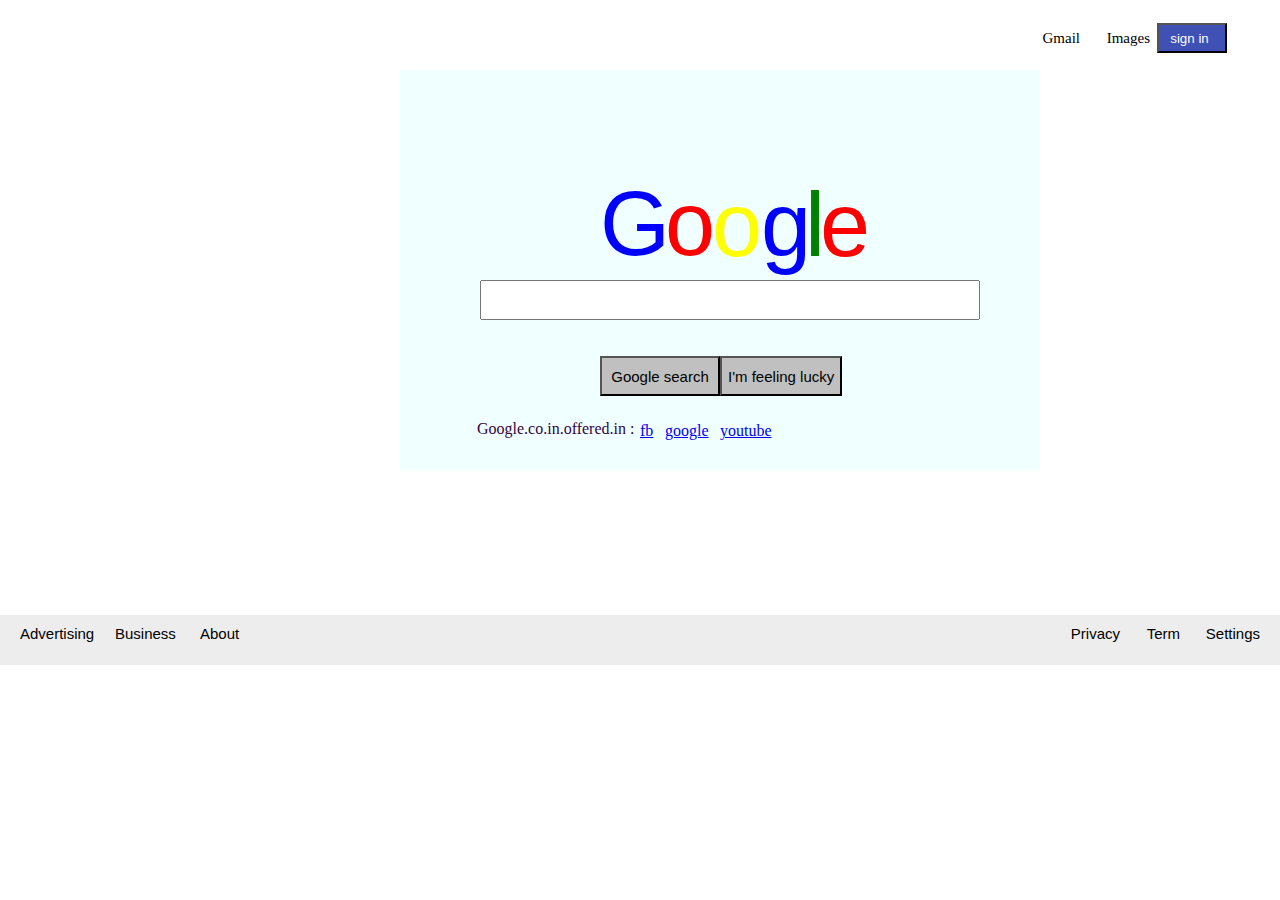
<file: index.html>
<html>
<head>
  <title>google</title>
  <link rel="stylesheet"  href="goo/css/google.css"/>
</head>
<body>
<div id="viewport">
  <div class="topbox">
    <div class="word1">Gmail</div>
    <div class="word2">Images</div>
    <button id="b-top"  type="button">sign in </button> </div>

    <div class="centerdiv">
    <div class="LETTER1">G</div>
    <div class="LETTER2">o</div>
    <div class="LETTER3">o</div>
    <div class="LETTER4">g</div>
    <div class="LETTER5">l</div>
    <div class="LETTER6">e</div>
    <div class="box">
      <form>
      <input id="sbox" title="text" name="name">
    </form>
    <div class="button-1">
      <button id="b1" type="button">Google search</button>
    </div>
    <div class="button-2">
      <button id="b2" type="button">I'm feeling lucky</button>
    </div>
    </div>
    <div class="links">
      <div class="con-1"> Google.co.in.offered.in :</div>
      <div id="fb" ><a href="https://www.facebook.com/" >fb</div>
      <div id="google"><a href="https://www.google.co.in/">google</div>
      <div id="youtube"><a href=" https://www.youtube.com/">youtube</div>
  </div>
  </div>
    <div class="bottombox">
    <div class="bword1">Advertising</div>
    <div class="bword2">Business</div>
    <div class="bword3">About</div>
    <div class="bword4">Privacy</div>
    <div class="bword5">Term</div>
    <div class="bword6">Settings</div>
  </div>
</div>
</body>
</html>
</file>
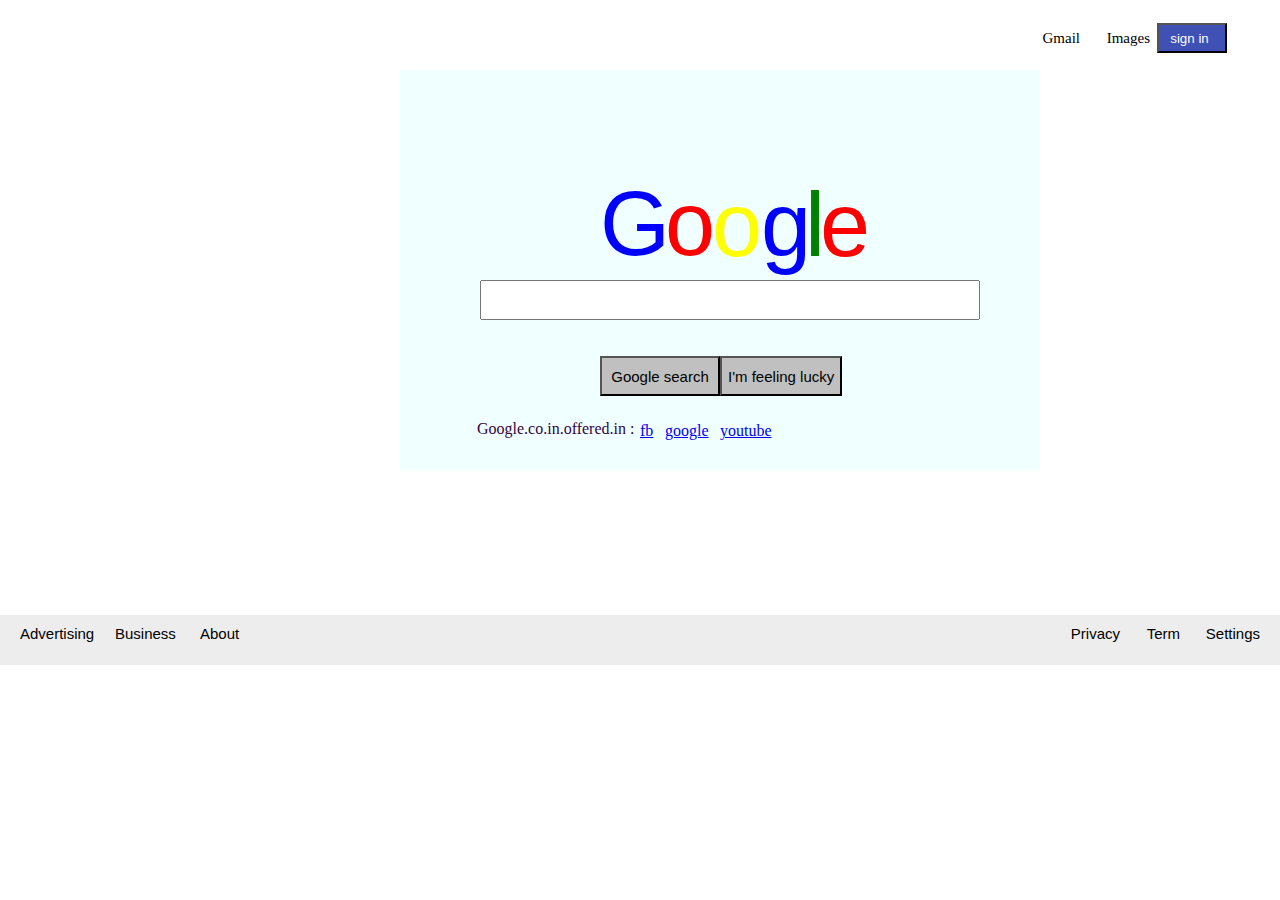
<file: goo/html/google-mainpage.html>
<html>
<head>
  <title>google</title>
  <link rel="stylesheet"  href="../css/google.css"/>
</head>
<body>
<div id="viewport">
  <div class="topbox">
    <div class="word1">Gmail</div>
    <div class="word2">Images</div>
    <button id="b-top"  type="button">sign in </button> </div>

    <div class="centerdiv">
    <div class="LETTER1">G</div>
    <div class="LETTER2">o</div>
    <div class="LETTER3">o</div>
    <div class="LETTER4">g</div>
    <div class="LETTER5">l</div>
    <div class="LETTER6">e</div>
    <div class="box">
      <form>
      <input id="sbox" title="text" name="name">
    </form>
    <div class="button-1">
      <button id="b1" type="button">Google search</button>
    </div>
    <div class="button-2">
      <button id="b2" type="button">I'm feeling lucky</button>
    </div>
    </div>
    <div class="links">
      <div class="con-1"> Google.co.in.offered.in :</div>
      <div id="fb" ><a href="https://www.facebook.com/" >fb</div>
      <div id="google"><a href="https://www.google.co.in/">google</div>
      <div id="youtube"><a href=" https://www.youtube.com/">youtube</div>
  </div>
  </div>
    <div class="bottombox">
    <div class="bword1">Advertising</div>
    <div class="bword2">Business</div>
    <div class="bword3">About</div>
    <div class="bword4">Privacy</div>
    <div class="bword5">Term</div>
    <div class="bword6">Settings</div>
  </div>
</div>
</body>
</html>
</file>
<file: goo/css/google.css>
#viewport{
  background-color:white;
  width:100%;
  min-width:200px;
  height:600px;
  position:absolute;
  top:0;
  left:0;
}

.centerdiv{
  width:50%;
  min-width:200px;
  height:400px;
  position:relative;
  background-color:azure;
  margin-left:400px;
  margin-top:6  0px;
  display:block;
}
.topbox{
width:100%;
min-width:200px;
height:70px;
margin:0;
margin-left:0;
background-color:white;
}
.word1{
  color:black;
  font-size:15px;
  font-family:underline;
  position:absolute;
  display:inline-block;
  right:200px;
  margin-top:30px;
}
.word2{
  color:black;
  font-size:15px;
  font-family:underline;
  position:absolute;
  display:inline-block;
  right:130px;
  margin-top:30px;
}
#b-top{
  display: inline-block;
position: absolute;
color: white;
background-color: #3F51B5;
width: 70px;
height: 30px;
padding-left: 1px;
right: 53px;
margin-top: 23px;

}
.letter1{
  font-size:90px;
  font-family:arial;
  color:blue;
  margin-left:30px;
  margin-top:103px;
  left:170px;
  position:absolute;
  display: inline;
}
.letter2{
    font-size: 90px;
    font-family:arial;
    color: red;
    margin-top: 103px;
    position: absolute;
    display: inline;
    left:265px;
}
.letter3{
  font-size: 90px;
  font-family:arial;
  color:yellow;
  margin-top: 104px;
  position: absolute;
  display: inline;
  left:312px;
}
.letter4{
  font-size: 90px;
  font-family:arial;
  color:blue;
  margin-top: 104px;
  position: absolute;
  display: inline;
  left:361px;
}
.letter5{
  font-size: 90px;
  font-family:arial;
  color:green;
  margin-top: 104px;
  position: absolute;
  display: inline;
  left:405px;
  }
  .letter6{
    font-size: 90px;
    font-family:arial;
    color:red;
    margin-top: 104px;
    position: absolute;
    display: inline;
    left:420px;
  }
  .box{
    position:absolute;
    margin-top:210px;
    min-width:200px;
    left:80px;
    display:block;
  }
#sbox{
  width:500px;
  min-width:200px;
  height:40px;
}
#b1{
  height:40px;
  position:absolute;
  display:inline;
  margin-top:20px;
  min-width:120px;
  left:120px;
  font-family:arial;
  font-size:15px;
  color:black;
  background-color:silver;
}
#b2{
  height:40px;
  position:absolute;
  display:inline;
  margin-top:20px;
  left:240px;
  font-family:arial;
  font-size:15px;
  color:black;
  background-color:silver;
}
.links{
  width:100%;
  height:30px;
  background-color:;
  position:absolute;
  display:block;
  margin-top:350px;
}
.con-1{
  position:absolute;
  display:inline;
  left:77px;
  min-width:200px;
  color:#370340;
}
#fb{
display:inline;
position:absolute;
margin-left: 240px;
margin-top: 2px;
color:blue;
}
#google{
  display:inline;
  position:absolute;
  margin-left: 265px;
  margin-top: 2px;
  color:blue;
}
#youtube{
  display:inline;
  position:absolute;
  margin-left: 320px;
  margin-top: 2px;
  color:red;
}
.bottombox{
  background-color:rgba(158, 158, 158, 0.19);
  width:100%;
  min-width:200px;
  height:50px;
  margin-top:145px;
}

.bword1{
  position:absolute;
  color:black;
  font-family:arial,sans-serif;
  font-size:15px;
  margin-top:10px;
  margin-left:20px;
  display:inline;
}
.bword2{
  position:absolute;
  color:black;
  font-family:arial;
  font-size:15px;
  margin-top:10px;
  margin-left:115px;
  display:inline;
}
.bword3{
  position:absolute;
  color:black;
  font-family:arial;
  font-size:15px;
  margin-top:10px;
 margin-left:200px;
 display:inline;
}
.bword4{
  position:absolute;
  color:black;
  font-family:arial;
  font-size:15px;
  margin-top:10px;
  right:160px;
  display:inline;
}

.bword5{
  position:absolute;
  color:black;
  font-family:arial;
  font-size:15px;
  margin-top:10px;
  right:100px;
  display:inline;
}
.bword6{
  position:absolute;
  color:black;
  font-family:arial;
  font-size:15px;
  margin-top:10px;
  right:20px;
  display:inline;
}
</file>
